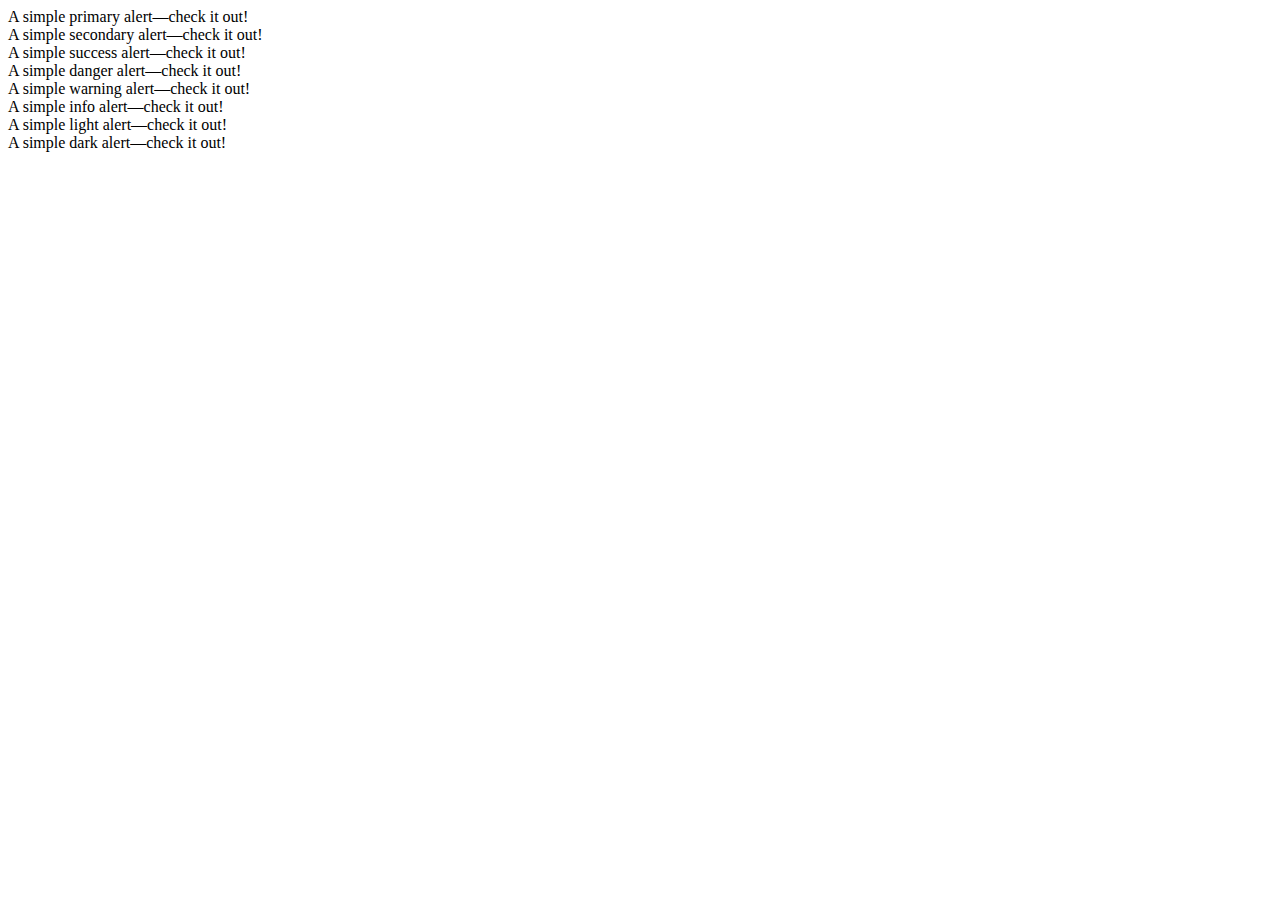
<file: app/templates/index.html>
<!DOCTYPE html>
<html lang="en">
<head>
    <meta charset="UTF-8">
    <meta name="viewport" content="width=device-width, initial-scale=1.0">
    <link rel="stylesheet" href="https://cdn.jsdelivr.net/npm/bootstrap@4.5.3/dist/css/bootstrap.min.css" integrity="sha384-TX8t27EcRE3e/ihU7zmQxVncDAy5uIKz4rEkgIXeMed4M0jlfIDPvg6uqKI2xXr2" crossorigin="anonymous">
    <title>Site Test de Django</title>
</head>
<body>
    <div class="alert alert-primary" role="alert">
        A simple primary alert—check it out!
      </div>
      <div class="alert alert-secondary" role="alert">
        A simple secondary alert—check it out!
      </div>
      <div class="alert alert-success" role="alert">
        A simple success alert—check it out!
      </div>
      <div class="alert alert-danger" role="alert">
        A simple danger alert—check it out!
      </div>
      <div class="alert alert-warning" role="alert">
        A simple warning alert—check it out!
      </div>
      <div class="alert alert-info" role="alert">
        A simple info alert—check it out!
      </div>
      <div class="alert alert-light" role="alert">
        A simple light alert—check it out!
      </div>
      <div class="alert alert-dark" role="alert">
        A simple dark alert—check it out!
      </div>
    <script src="https://code.jquery.com/jquery-3.5.1.slim.min.js" integrity="sha384-DfXdz2htPH0lsSSs5nCTpuj/zy4C+OGpamoFVy38MVBnE+IbbVYUew+OrCXaRkfj" crossorigin="anonymous"></script>
    <script src="https://cdn.jsdelivr.net/npm/popper.js@1.16.1/dist/umd/popper.min.js" integrity="sha384-9/reFTGAW83EW2RDu2S0VKaIzap3H66lZH81PoYlFhbGU+6BZp6G7niu735Sk7lN" crossorigin="anonymous"></script>
    <script src="https://cdn.jsdelivr.net/npm/bootstrap@4.5.3/dist/js/bootstrap.min.js" integrity="sha384-w1Q4orYjBQndcko6MimVbzY0tgp4pWB4lZ7lr30WKz0vr/aWKhXdBNmNb5D92v7s" crossorigin="anonymous"></script>
    <script src="https://code.jquery.com/jquery-3.5.1.slim.min.js" integrity="sha384-DfXdz2htPH0lsSSs5nCTpuj/zy4C+OGpamoFVy38MVBnE+IbbVYUew+OrCXaRkfj" crossorigin="anonymous"></script>
<script src="https://cdn.jsdelivr.net/npm/bootstrap@4.5.3/dist/js/bootstrap.bundle.min.js" integrity="sha384-ho+j7jyWK8fNQe+A12Hb8AhRq26LrZ/JpcUGGOn+Y7RsweNrtN/tE3MoK7ZeZDyx" crossorigin="anonymous"></script>
</body>
</html>
</file>
